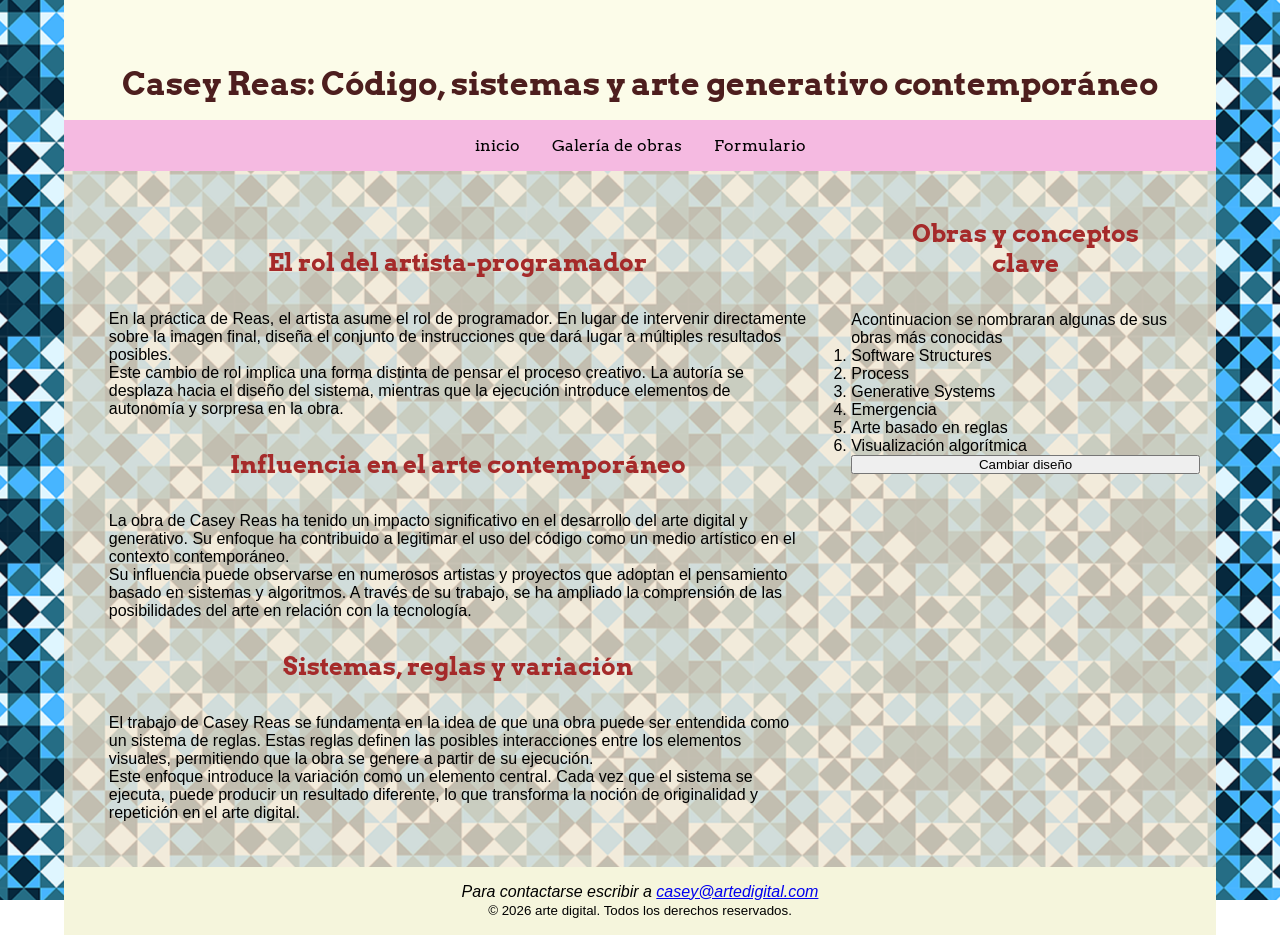
<file: recuperatorio-segundo-parcial-kesia-velarde/galeria.html>
<!DOCTYPE html>
<html lang="es">
<head>
    <meta charset="UTF-8">
    <meta name="viewport" content="width=device-width, initial-scale=1.0">
    <title>Galeria de obras de Casey Reas</title>
    <link href="css/general.css" rel="stylesheet"> 
    <link href="css/estilos-galeria.css" rel="stylesheet">
     <!--este es el codigo para insertar la fuente de google font-->
    <link rel="preconnect" href="https://fonts.googleapis.com">
    <link rel="preconnect" href="https://fonts.gstatic.com" crossorigin>
    <link href="https://fonts.googleapis.com/css2?family=Arvo:ital,wght@0,400;0,700;1,400;1,700&display=swap" rel="stylesheet">
</head>
<body>
     <div class="contenedor-principal">
        <header>
            <h1>Casey Reas: Código, sistemas y arte generativo contemporáneo</h1>
        </header>
        <nav>
            <a href="index.html">inicio</a>
            <a href="galeria.html">Galería de obras</a>
            <a href="formulario.html">Formulario</a>
        </nav>
        <main class="layout">
            <section class="columna1">
               <h2>El rol del artista-programador</h2>
               <p>En la práctica de Reas, el artista asume el rol de programador. En lugar de intervenir directamente sobre la imagen final, diseña el conjunto de instrucciones que dará lugar a múltiples resultados posibles.</p>
               <p>Este cambio de rol implica una forma distinta de pensar el proceso creativo. La autoría se desplaza hacia el diseño del sistema, mientras que la ejecución introduce elementos de autonomía y sorpresa en la obra.</p>
               <h2>Influencia en el arte contemporáneo</h2>
               <p>La obra de Casey Reas ha tenido un impacto significativo en el desarrollo del arte digital y generativo. Su enfoque ha contribuido a legitimar el uso del código como un medio artístico en el contexto contemporáneo.</p>
               <p>Su influencia puede observarse en numerosos artistas y proyectos que adoptan el pensamiento basado en sistemas y algoritmos. A través de su trabajo, se ha ampliado la comprensión de las posibilidades del arte en relación con la tecnología.</p> 
               <h2>Sistemas, reglas y variación</h2>
               <p>El trabajo de Casey Reas se fundamenta en la idea de que una obra puede ser entendida como un sistema de reglas. Estas reglas definen las posibles interacciones entre los elementos visuales, permitiendo que la obra se genere a partir de su ejecución.</p>
               <p>Este enfoque introduce la variación como un elemento central. Cada vez que el sistema se ejecuta, puede producir un resultado diferente, lo que transforma la noción de originalidad y repetición en el arte digital.</p>
            </section> 
            <section class="galeria"> 
                 <article>
                    <h2>Obras y conceptos clave</h2>
                    <p>Acontinuacion se nombraran algunas de sus obras más conocidas</p> 
                    <ol>
                        <li>Software Structures</li>
                        <li>Process</li>
                        <li>Generative Systems</li>
                        <li>Emergencia</li>
                        <li>Arte basado en reglas</li>
                        <li>Visualización algorítmica</li>
                    </ol> 
                 </article>
                 <div id="galeriaObras"></div> 
                 <button id="btnCambiar">Cambiar diseño</button>
            </section> 
        </main>
        <footer> 
            <address>
                <p>Para contactarse escribir a <a href="mailto:casey@artedigital.com">casey@artedigital.com</a></p>
            </address>
            <p><small>&copy; 2026 arte digital. Todos los derechos reservados.</small></p> 
        </footer>
     </div>
</body>
</html>
</file>
<file: recuperatorio-segundo-parcial-kesia-velarde/css/general.css>
/*configuracion general*/
*{
    margin: 0;
    padding: 0;
    box-sizing: border-box;
}
body {
    font-family:Arial, Helvetica, sans-serif ;
    font-size: 1rem; 
    display: flex;
    justify-content: center;
    min-height: 100vh; 
    background-image: url(../imagenes/fondo.png);
    background-position: center;
    background-repeat: repeat;
    background-attachment: fixed;
} 
.contenedor-principal {
    max-width: 90rem;
    width: 90%; 
    background-color: rgba(248, 232, 209, 0.781);
}
header {
    background-color: rgb(252, 252, 233);
    text-align: center;
    padding: 1rem;
} 
nav {
    font-family: 'Arvo';
    display:flex; 
    justify-content: center;
    background-color: rgb(245, 186, 225);
} 
nav a {
    margin: 1rem;
    font: 1rem; 
    color: #333;
    text-decoration: none;
} 
nav a:link {
    color: black;
} 
nav a:visited {
    color: brown; 
}
nav a:hover {
    color: rgb(35, 63, 63);
    background-color: #007bff;
    border-radius: 0.25rem;
} 
nav a:active {
    color: pink;
}
h1 {
    font-family: 'Arvo';
    margin-top: 3rem;
    text-align: center; 
    color: rgb(77, 30, 30);
}
h2 {
    font-family: 'Arvo';
    color: brown;
    text-align: center;
    margin: 2rem;
}
footer {
    padding: 1rem;
    background-color: beige; 
    text-align: center;
}
</file>
<file: recuperatorio-segundo-parcial-kesia-velarde/css/estilos-galeria.css>
.layout {
    display: flex;
    padding: 1rem;
}
.columna1 {
    flex: 2; 
    margin-right: 1rem;
    padding: 1.8rem;
}
.galeria {
    flex: 1;
    display: flex;
    flex-direction: column;
} 
.galeria article {
    text-align: left;
}
.galeria img {
    width: 100%;
    height: auto; 
}
</file>
